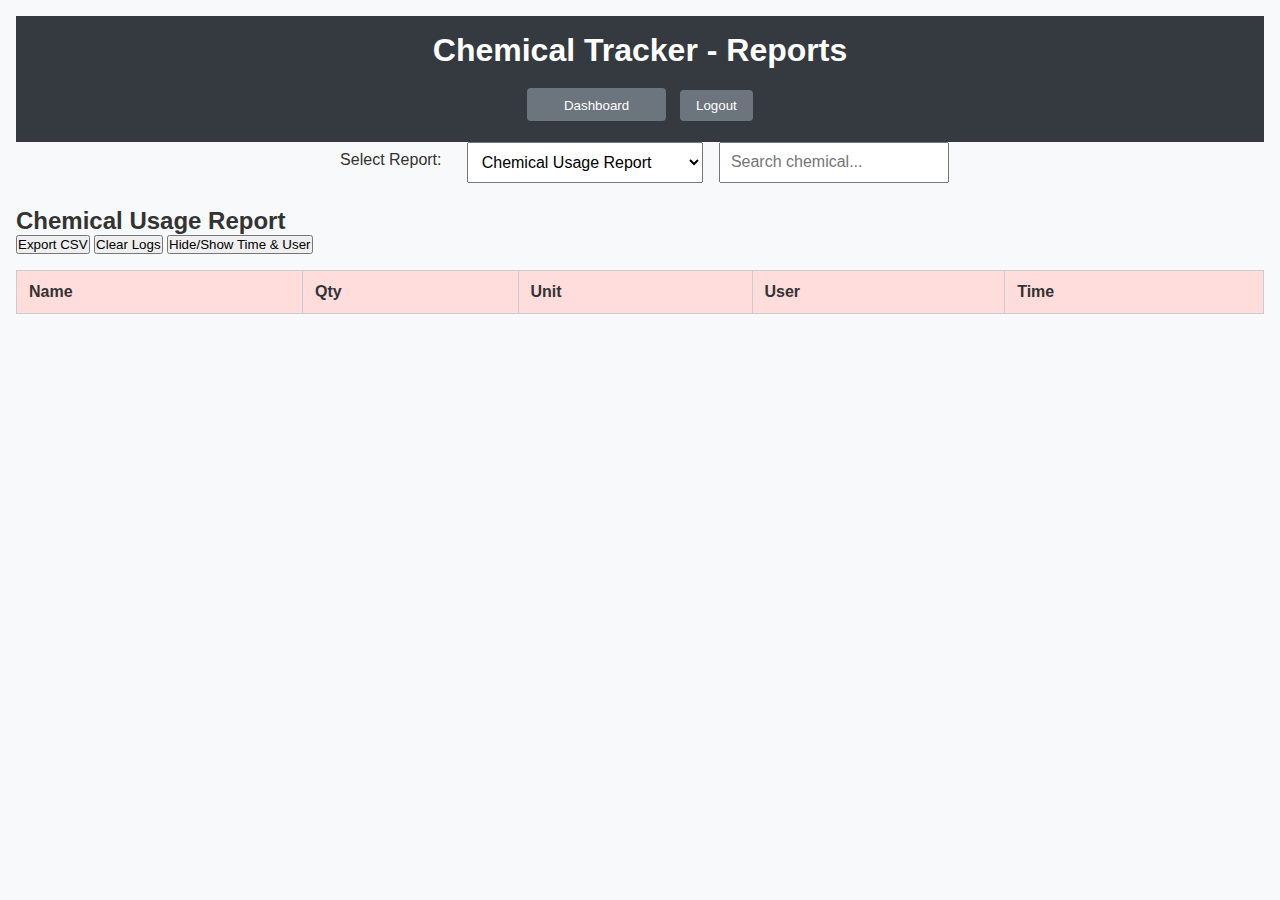
<file: Reports/reports.html>
<!DOCTYPE html>
<html lang="en">
<head>
  <meta charset="UTF-8">
  <meta name="viewport" content="width=device-width, initial-scale=1.0">
  <title>Chemical Reports</title>
  <link rel="stylesheet" href="reports.css">
</head>
<body onload="initReports()">
  <header>
    <h1>Chemical Tracker - Reports</h1>
    <nav>
      <a href="../FrontPage/FrontPage.html"><button>Dashboard</button></a>
      <button onclick="logout()">Logout</button>
    </nav>
  </header>

  <main>
    <div class="report-selector">
      <label for="reportType">Select Report:</label>
      <select id="reportType" onchange="switchReport()">
        <option value="usage">Chemical Usage Report</option>
        <option value="inventory">Current Chemical Inventory</option>
        <option value="insight">Usage Summary (Insights)</option>
      </select>
      <input type="text" id="reportSearch" placeholder="Search chemical..." oninput="searchReports()" />
    </div>

    <div id="usageReport" class="report-section">
      <h2>Chemical Usage Report</h2>
      <button onclick="exportToCSV('usage')">Export CSV</button>
      <button onclick="clearLogs()">Clear Logs</button>
      <button onclick="toggleColumns()">Hide/Show Time & User</button>
      <table id="usageTable">
        <thead><tr><th>Name</th><th>Qty</th><th>Unit</th><th>User</th><th>Time</th></tr></thead>
        <tbody></tbody>
      </table>
    </div>

    <div id="inventoryReport" class="report-section" style="display:none;">
      <h2>Current Chemical Inventory</h2>
      <button onclick="exportToCSV('inventory')">Export CSV</button>
      <button onclick="renewStock()">Renew Stock</button>
      <table id="inventoryTable">
        <thead><tr><th>Name</th><th>Qty</th><th>Unit</th><th>Last Updated</th></tr></thead>
        <tbody></tbody>
      </table>
    </div>

    <div id="insightReport" class="report-section" style="display:none;">
      <h2>Usage Summary (Insights)</h2>
      <button onclick="refreshInsights()">Refresh</button>
      <button onclick="exportToCSV('insight')">Export Insights</button>
      <table id="insightTable">
        <thead><tr><th>Chemical</th><th>Total Usage</th></tr></thead>
        <tbody></tbody>
      </table>
    </div>
  </main>

  <script src="reports.js"></script>
</body>
</html>
</file>
<file: Reports/reports.css>
/* reports.css */

* {
  margin: 0;
  padding: 0;
  box-sizing: border-box;
}

body {
  font-family: 'Segoe UI', sans-serif;
  background: #f8f9fa;
  color: #333;
  padding: 1rem;
}

header {
  background: #343a40;
  color: #fff;
  padding: 1rem;
  text-align: center;
}

header nav {
  margin-top: 1rem;
}

header nav a,
header nav button {
  background: #6c757d;
  color: #fff;
  border: none;
  padding: 0.5rem 1rem;
  margin: 0.3rem;
  text-decoration: none;
  cursor: pointer;
  border-radius: 4px;
}

.report-selector {
  display: flex;
  flex-wrap: wrap;
  justify-content: center;
  gap: 1rem;
  margin-bottom: 1.5rem;
}

.report-selector label,
.report-selector select,
.report-selector input {
  padding: 0.6rem;
  font-size: 1rem;
}

.report-controls {
  text-align: center;
  margin-bottom: 1rem;
}

.report-controls button {
  background-color: #007bff;
  color: white;
  border: none;
  padding: 0.6rem 1.2rem;
  margin: 0.3rem;
  border-radius: 4px;
  cursor: pointer;
  font-size: 0.95rem;
}

.report-controls button:hover {
  background-color: #0056b3;
}

table {
  width: 100%;
  border-collapse: collapse;
  margin-top: 1rem;
}

table th,
table td {
  border: 1px solid #ccc;
  padding: 0.75rem;
  text-align: left;
}

table th {
  background-color: #ffdddd;
}

.low-stock {
  background-color: #ffffff;
  font-weight: bold;
}

.report-section {
  margin-bottom: 3rem;
}

/* Responsive Design */
@media (max-width: 768px) {
  table, thead, tbody, th, td, tr {
    display: block;
  }

  table tr {
    margin-bottom: 1rem;
  }

  table td, table th {
    text-align: right;
    padding-left: 50%;
    position: relative;
  }

  table td::before,
  table th::before {
    content: attr(data-label);
    position: absolute;
    left: 0;
    width: 45%;
    padding-left: 0.5rem;
    font-weight: bold;
    text-align: left;
  }
}
</file>
